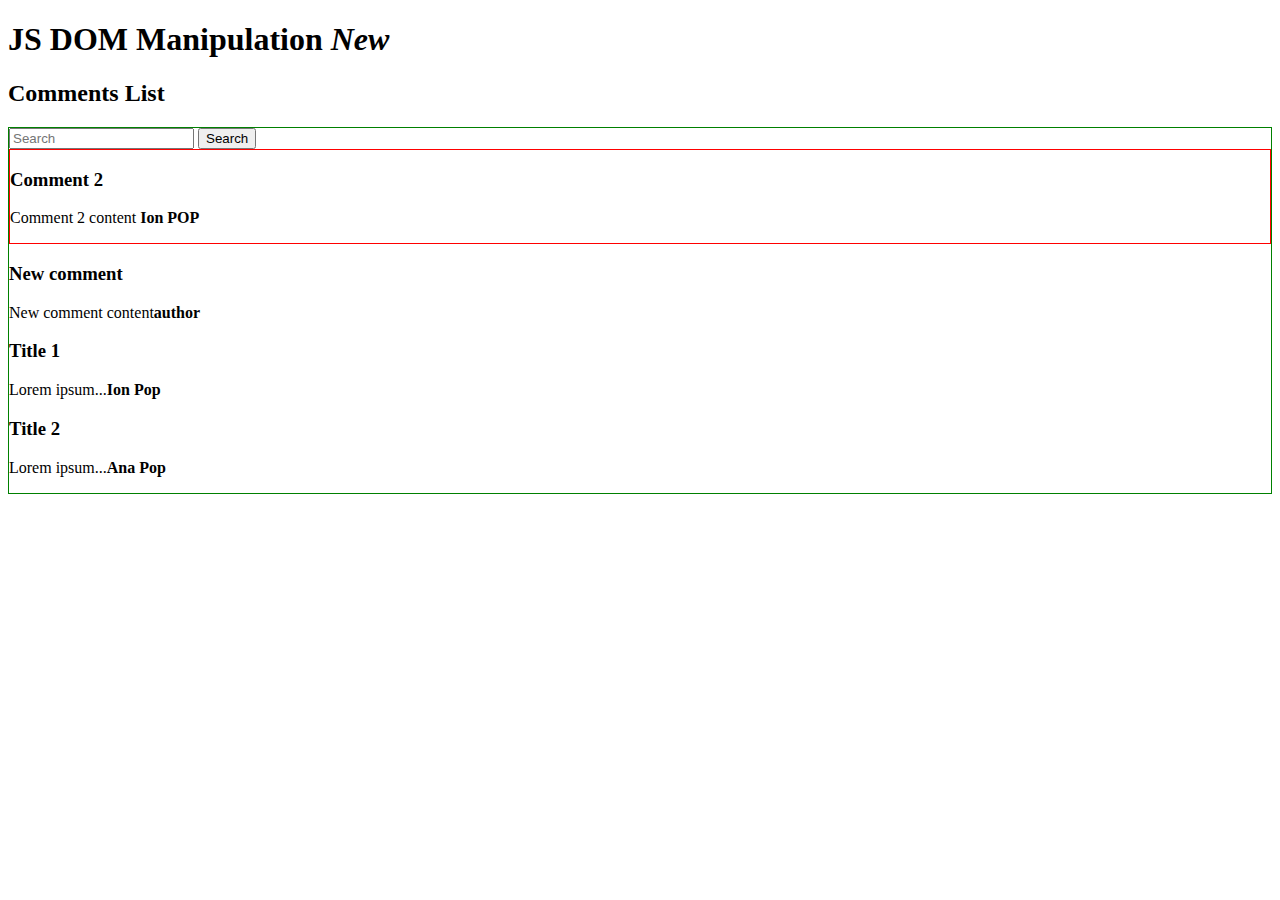
<file: curs10-DOM-Manipulation/index.html>
<!DOCTYPE html>
<html lang="en">
<head>
  <meta charset="UTF-8">
  <title>JS DOM Manipulation</title>
  <script src="js/script.js"></script>
</head>
<body>
  <h1>JS DOM Manipulation</h1>
  <h2>Comments List</h2>
  
  <div id="comments-list">
    <input type="text" placeholder='Search'>
    <button id='btn-search'>Search</button>
    
    <section class="comment-item">
      <h3>Comment 1</h3>
      <p>Comment 1 content <strong>Ion POP</strong></p>
    </section>
    <section class="comment-item">
      <h3>Comment 2</h3>
      <p>Comment 2 content <strong>Ion POP</strong></p>
    </section>
  
  </div>
</body>
</html>
</file>
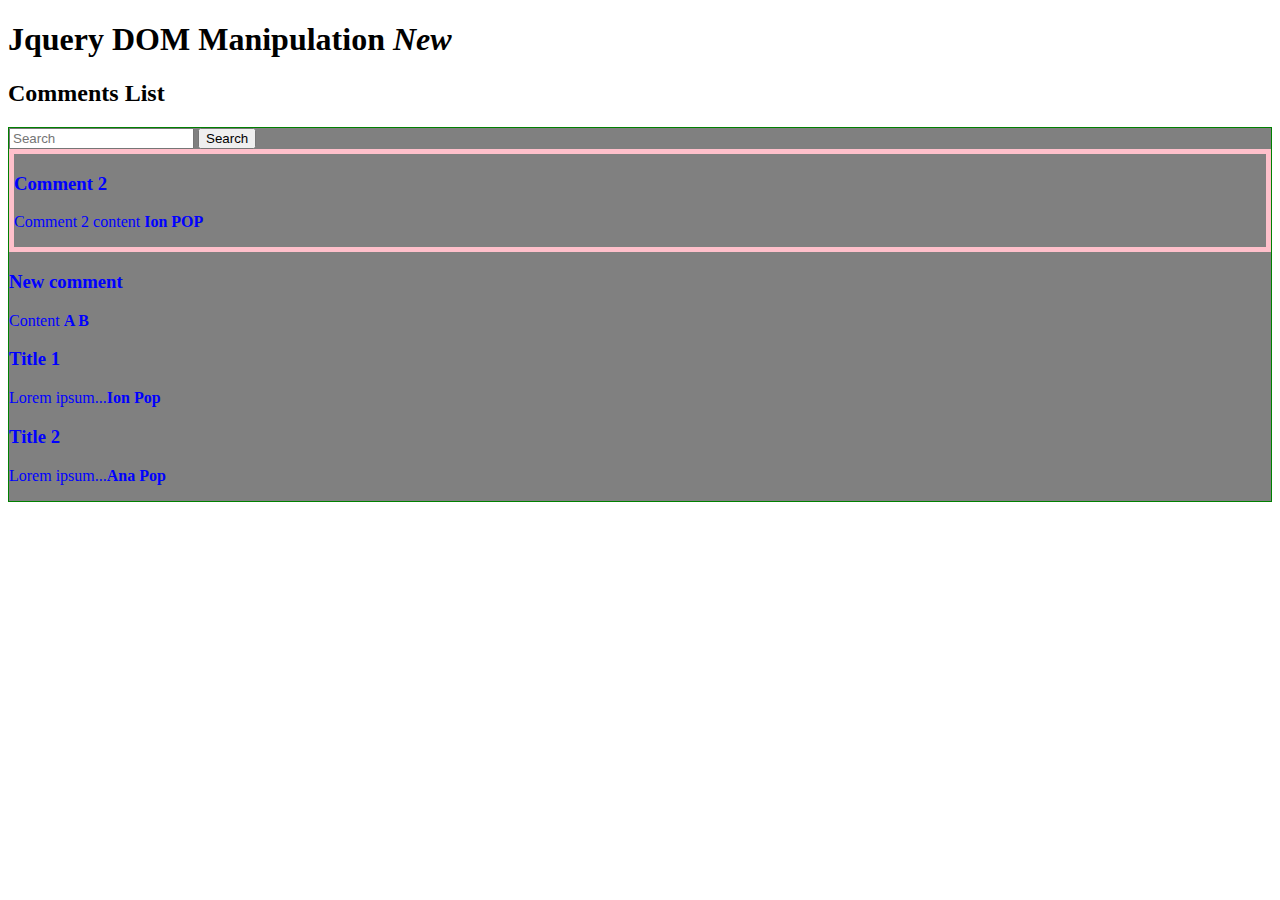
<file: curs12-jQuery/index.html>
<!DOCTYPE html>
<html lang="en">
<head>
  <meta charset="UTF-8">
  <title>JS DOM Manipulation</title>
  <script
  src="https://code.jquery.com/jquery-3.3.1.min.js"
  integrity="sha256-FgpCb/KJQlLNfOu91ta32o/NMZxltwRo8QtmkMRdAu8="
  crossorigin="anonymous"></script>
  <script src="js/script.js"></script>
</head>
<body>
  <h1>JQuery DOM Manupulation</h1>
  <h2>Comments List</h2>
  
  <div id="comments-list">
    <input type="text" placeholder='Search' name='search'>
    <button id='btn-search'>Search</button>
    
    <section class="comment-item">
      <h3>Comment 1</h3>
      <p>Comment 1 content <strong>Ion POP</strong></p>
    </section>
    <section class="comment-item">
      <h3>Comment 2</h3>
      <p>Comment 2 content <strong>Ion POP</strong></p>
    </section>
  
  </div>
</body>
</html>
</file>
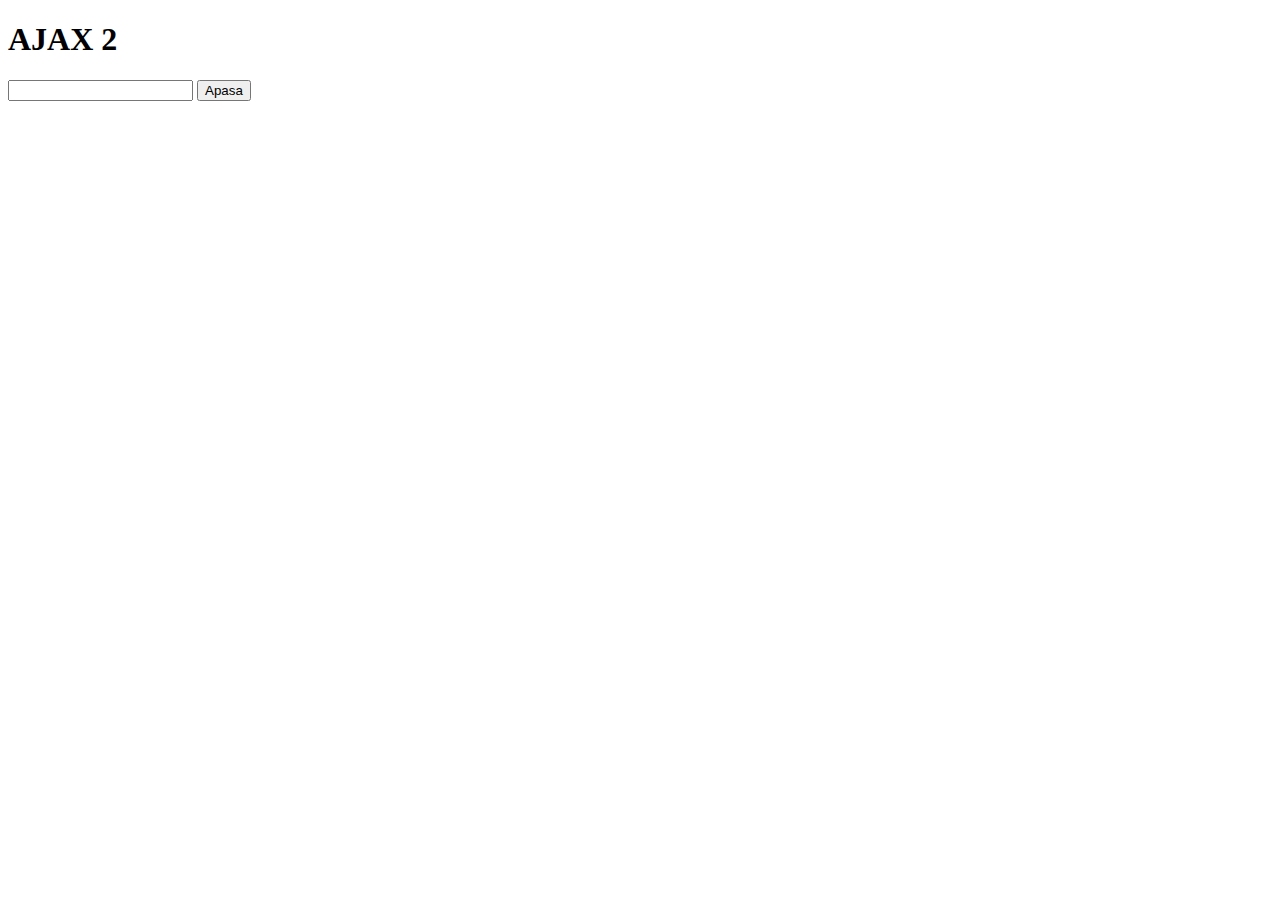
<file: curs15-Ajax2/index.html>
<!DOCTYPE html>
<html lang="en">
<head>
  <meta charset="UTF-8">
  <title>AJAX 2</title>
  <script
  src="https://code.jquery.com/jquery-3.3.1.min.js"
  integrity="sha256-FgpCb/KJQlLNfOu91ta32o/NMZxltwRo8QtmkMRdAu8="
  crossorigin="anonymous"></script>
  <script src="js/script.js"></script>
</head>
<body>
  <h1>AJAX 2</h1>
  
<!--  1.create input text -->
  <input type="text"> 
  <button id='invoke-ajax-test-call'>Apasa</button>
  <div class='container'></div>
</body>
</html>
</file>
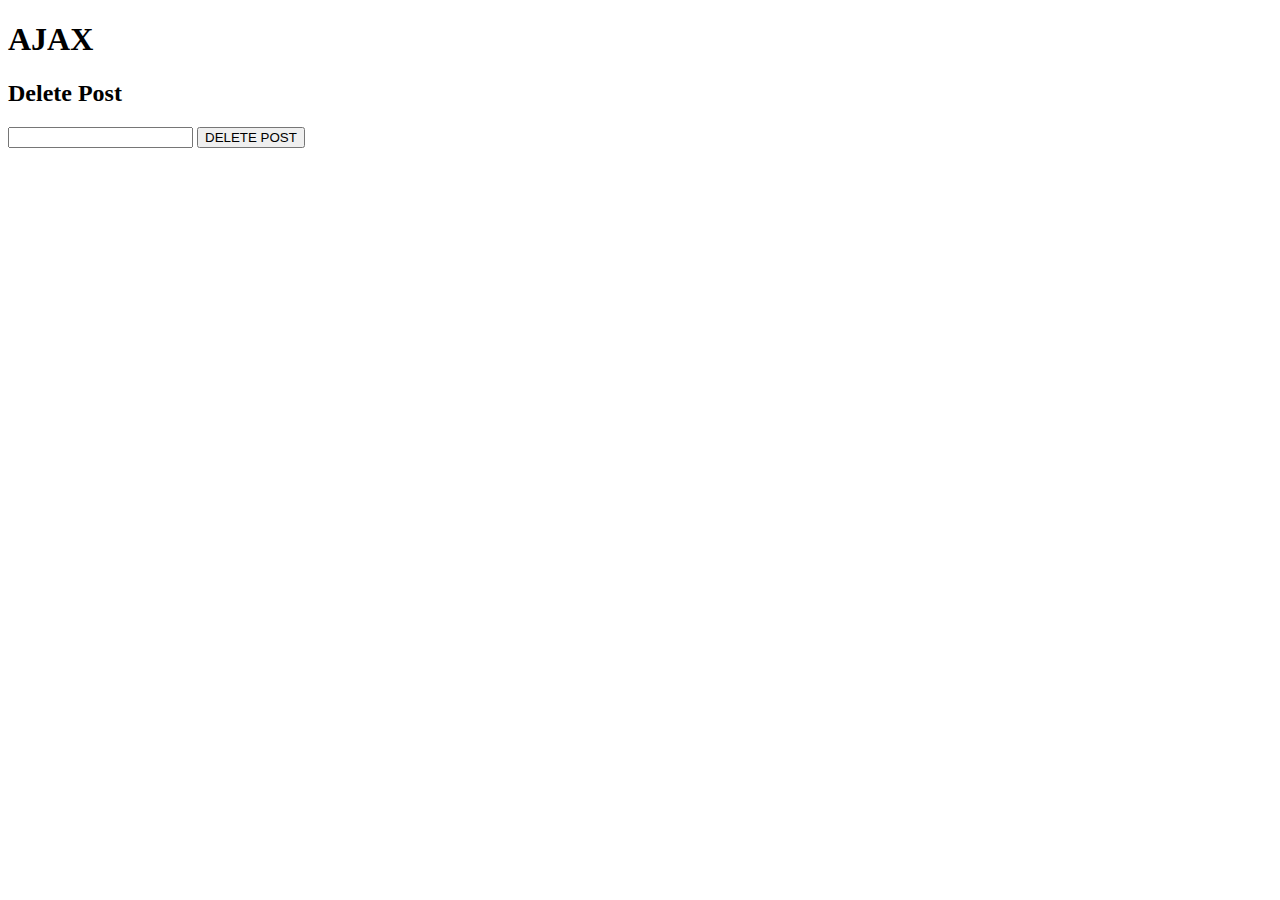
<file: curs16-Ajax3/index.html>
<!DOCTYPE html>
<html lang="en">
<head>
  <meta charset="UTF-8">
  <title>AJAX 3</title>
  <script
  src="https://code.jquery.com/jquery-3.3.1.min.js"
  integrity="sha256-FgpCb/KJQlLNfOu91ta32o/NMZxltwRo8QtmkMRdAu8="
  crossorigin="anonymous"></script>
  <script src="js/script.js"></script>
  <script src="js/workshop.js"></script>
</head>
<body>
  <h1>AJAX</h1>
  <h2>Delete Post</h2>
  <input type="text" name="delete">
  <button id="deletePost">DELETE POST</button>
  <div id='listPosts'></div>
  
</body>
</html>
</file>
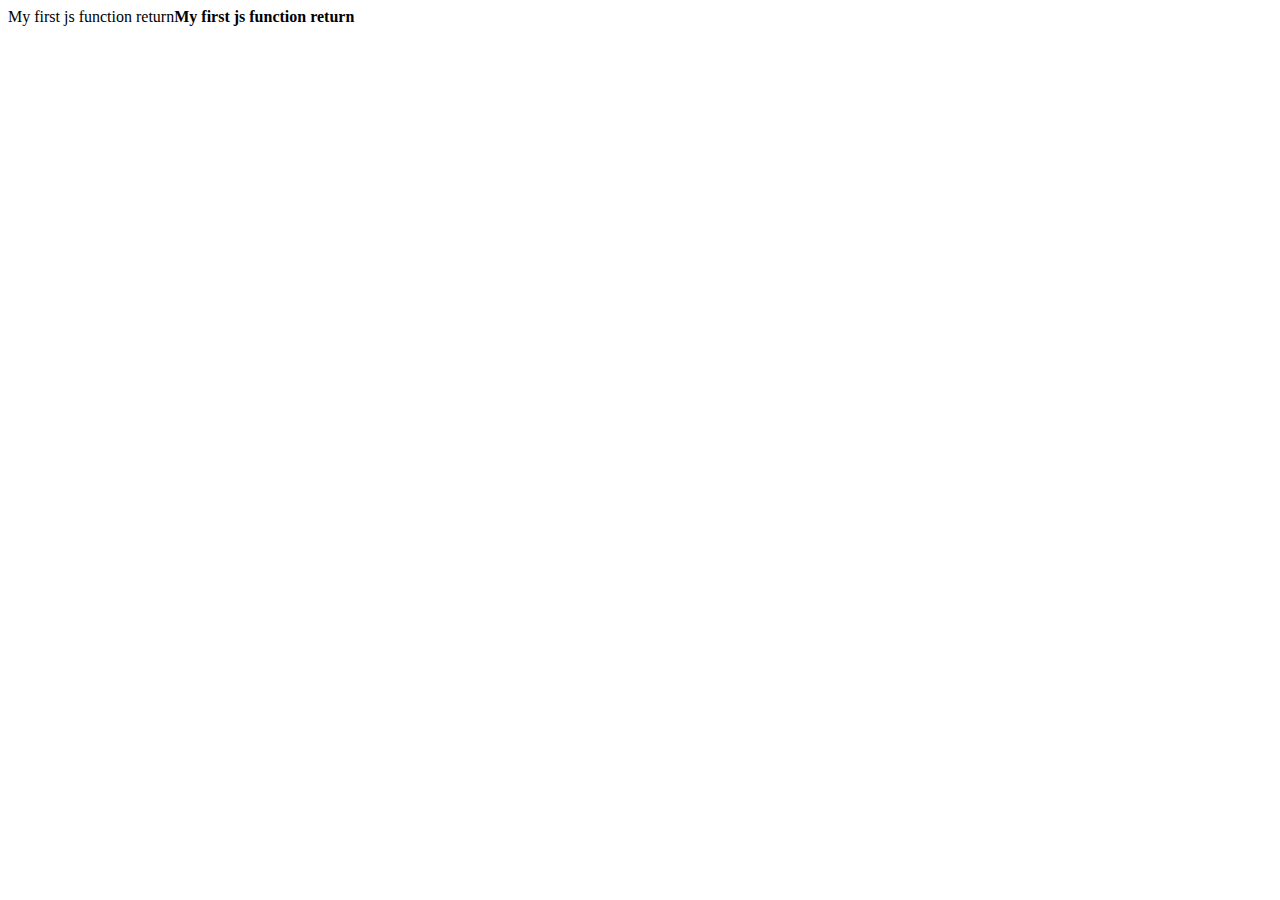
<file: curs9-JSBasics/index.html>
<!DOCTYPE html>
<html lang="en">
<head>
  <meta charset="UTF-8">
  <title>JS BASICS FUNCTIONS</title>
<!--   <script src="js/workshop.js"></script> -->
  <script src="js/script.js"></script>
</head>
<body>
  
</body>
</html>
</file>
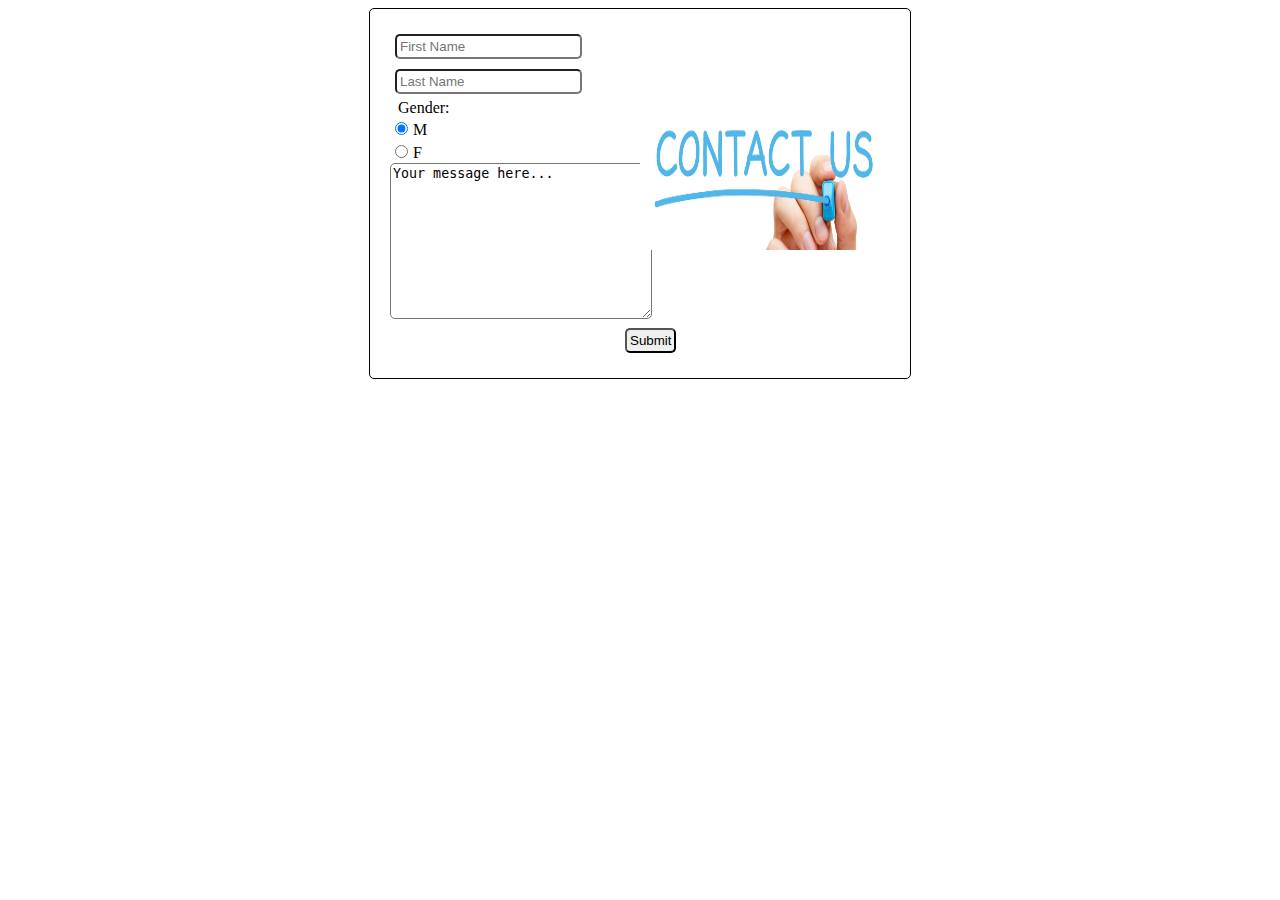
<file: Homework DOM Manipulation-JQuery/index.html>
<!DOCTYPE html>
<html lang="en">
<head>
  <meta charset="UTF-8">
  <title>Homework JS DOM</title>
  <link rel="stylesheet" href="style.css">
  <script>
  src="https://ajax.googleapis.com/ajax/libs/jquery/3.3.1/jquery.min.js"
  </script>
  <script src="js/script.js"></script>
</head>
<body> 
 <div id="displayBanner"></div>
 <form>
   <input type="text" name="firstName" id="fname" placeholder="First Name"></br>
   <input type="text" name="firstName" id="lname" placeholder="Last Name"></br>
   <label>Gender:</label></br>
     <input type="radio" class='gender' name="gender" value="male" checked>M</br>
     <input type="radio" class='gender'  name="gender" value="female">F</br>
   <textarea name="message" cols="30" rows="10">Your message here...</textarea></br>
   <button type="submit" onclick="dataEntryValidation();">Submit</button>
   <div>
     <img src="contact_us_banner1.jpg" alt="Contact us">
   </div>

  
   
   
 </form>
  
</body>
</html>
</file>
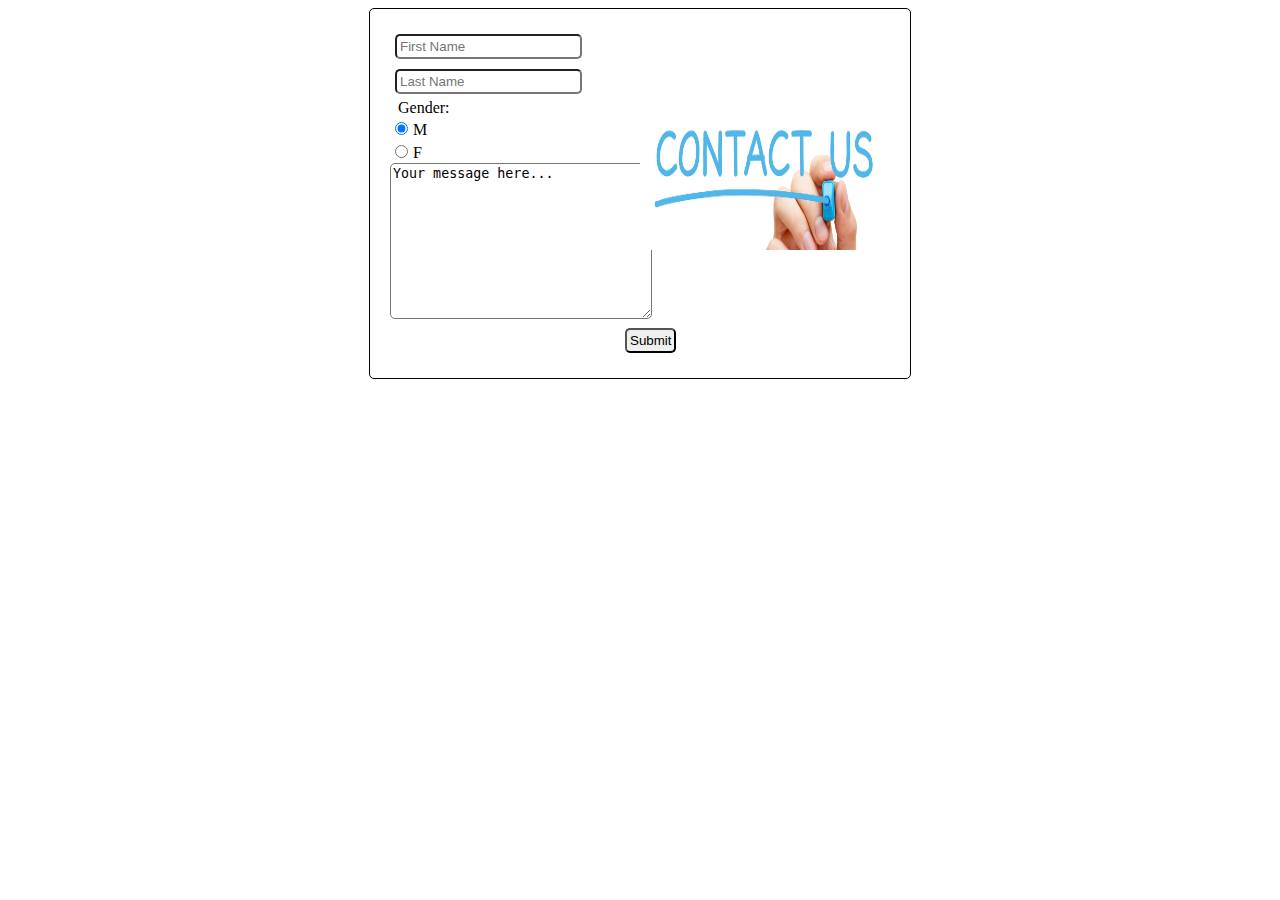
<file: Homework JS DOM/index.html>
<!DOCTYPE html>
<html lang="en">
<head>
  <meta charset="UTF-8">
  <title>Homework JS DOM</title>
  <link rel="stylesheet" href="style.css">
  <script src="js/script.js"></script>
</head>
<body> 
 <div id="displayBanner"></div>
 <form>
   <input type="text" name="firstName" id="fname" placeholder="First Name"></br>
   <input type="text" name="firstName" id="lname" placeholder="Last Name"></br>
   <label>Gender:</label></br>
     <input type="radio" class='gender' name="gender" value="male" checked>M</br>
     <input type="radio" class='gender'  name="gender" value="female">F</br>
   <textarea name="message" cols="30" rows="10">Your message here...</textarea></br>
   <button type="submit" onclick="dataEntryValidation();">Submit</button>
   <div>
     <img src="contact_us_banner1.jpg" alt="Contact us">
   </div>

  
   
   
 </form>
  
</body>
</html>
</file>
<file: Homework DOM Manipulation-JQuery/style.css>
form {
  border: solid 1px black;
  padding: 20px;
  width: 500px;
  margin: 0 auto;
  border-radius: 5px;

}
input,button,label {
  padding: 3px;
  margin: 5px;
  border-radius: 5px;
}
div img {
  width: 250px;
  height: 150px;
  position: absolute;
  top: 100px;
  left: 50%;
}
button {
  position: relative;
  left: 230px;
}
textarea {
  border-radius: 5px;
}
</file>
<file: Homework JS DOM/style.css>
form {
  border: solid 1px black;
  padding: 20px;
  width: 500px;
  margin: 0 auto;
  border-radius: 5px;

}
input,button,label {
  padding: 3px;
  margin: 5px;
  border-radius: 5px;
}
div img {
  width: 250px;
  height: 150px;
  position: absolute;
  top: 100px;
  left: 50%;
}
button {
  position: relative;
  left: 230px;
}
textarea {
  border-radius: 5px;
}
</file>
